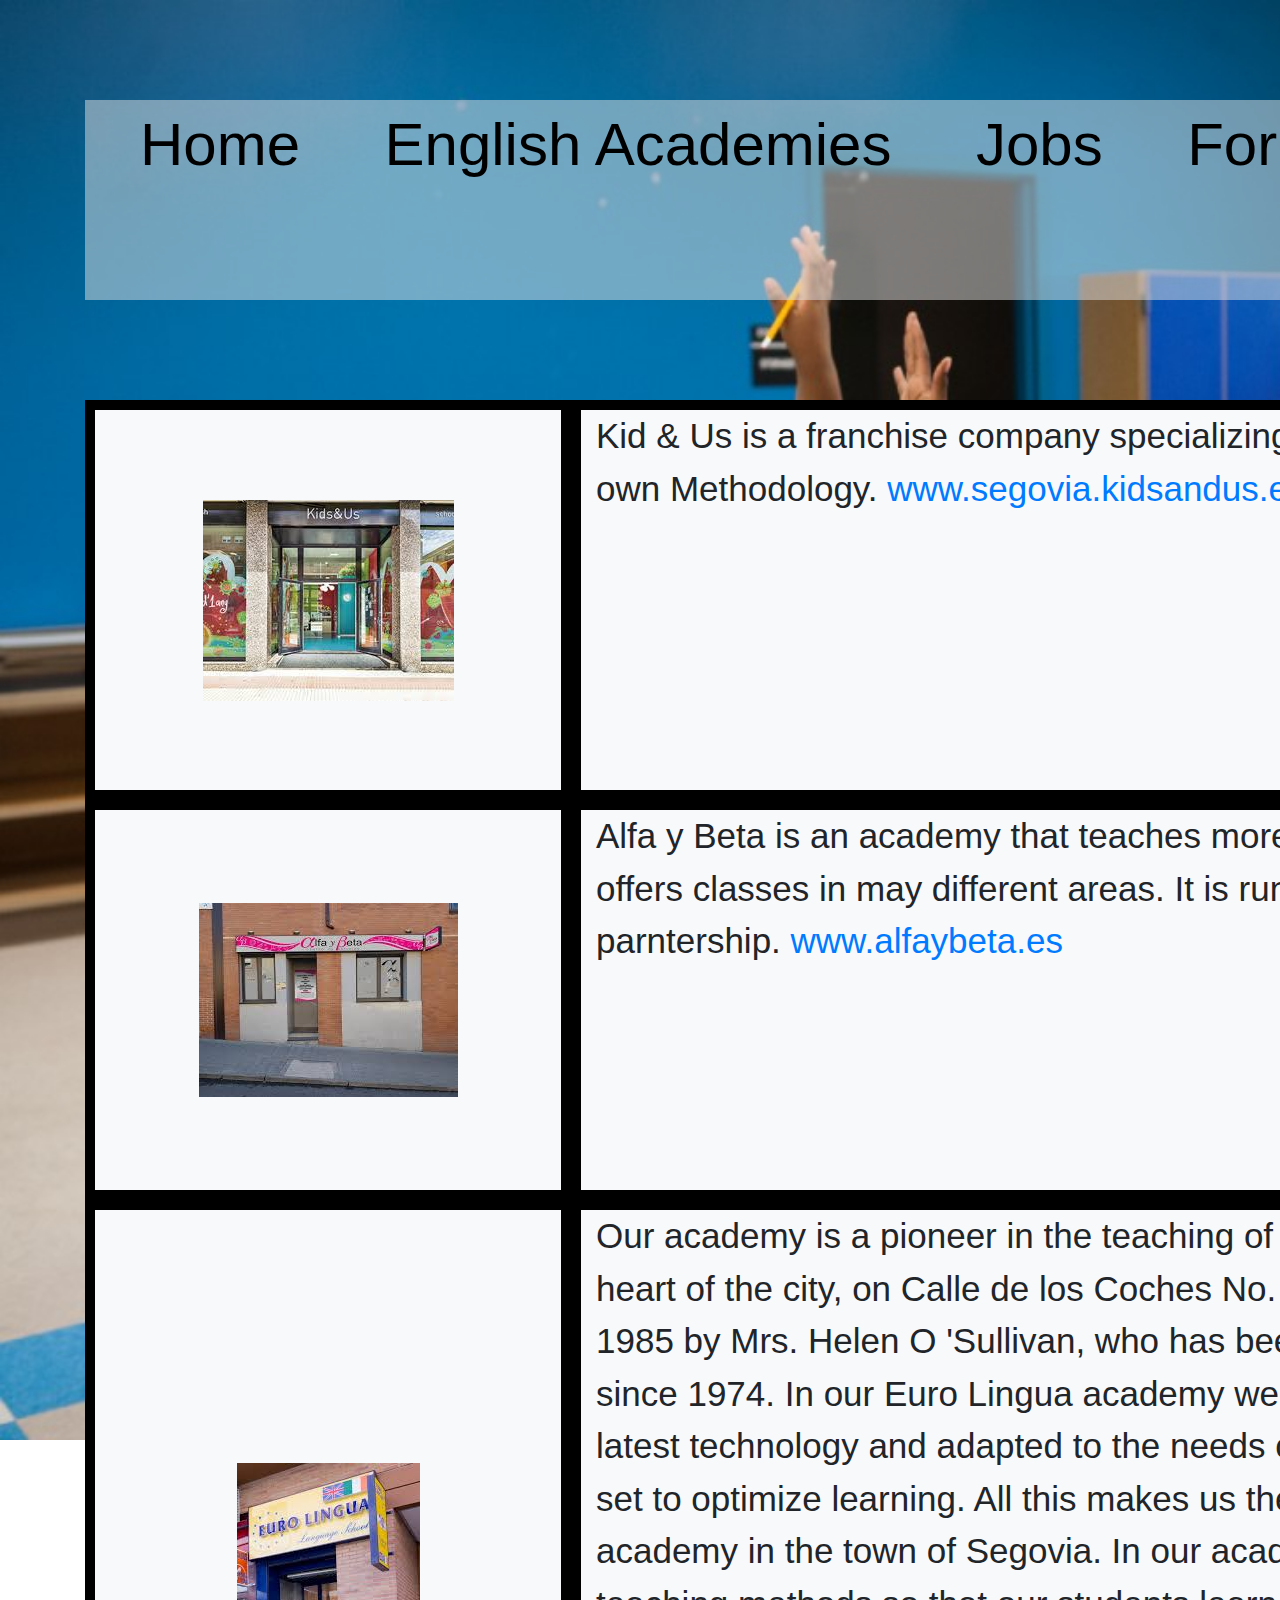
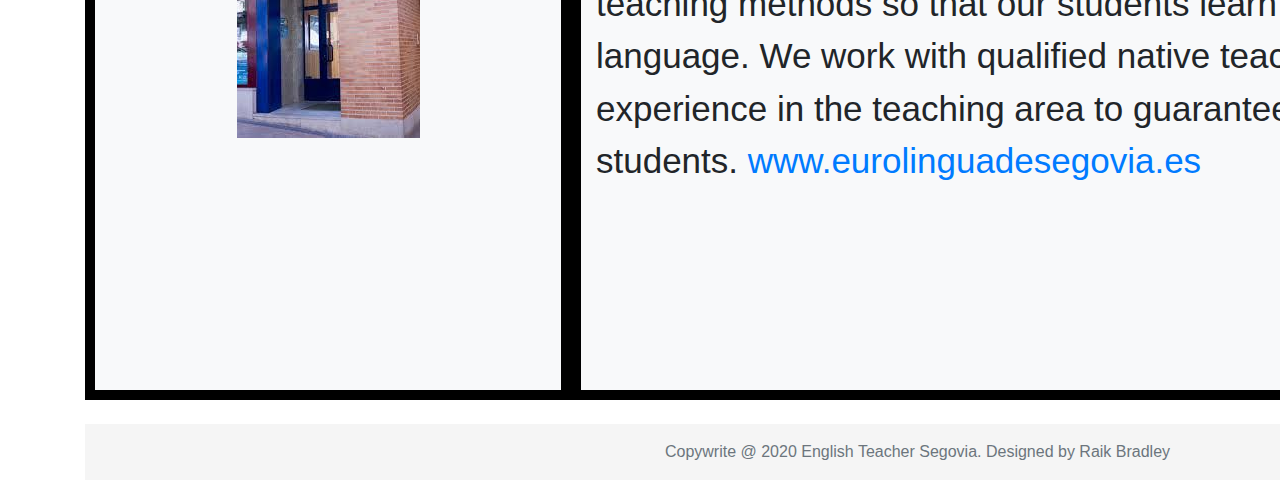
<file: English_Teacher_Segovia_Academies.html>
<!DOCTYPE html>
<html lang="en">

<Head>
    <meta charset="UTF-8">
    <title>English Teacher Segovia page 2</title>
    <link rel="stylesheet" href="English_Teacher_Segovia_CSS/English_Teacher_Segovia_Academies_CSS.css">
    <link rel="stylesheet" href="https://stackpath.bootstrapcdn.com/bootstrap/4.5.2/css/bootstrap.min.css" integrity="sha384-JcKb8q3iqJ61gNV9KGb8thSsNjpSL0n8PARn9HuZOnIxN0hoP+VmmDGMN5t9UJ0Z" crossorigin="anonymous">

    <style>
        @media (min-width:300px) {
            .my-rowone {
                height: 400px;
                width: 180%;
            }
            .my-rowtwo {
                height: 400px;
                width: 180%;
            }
            .my-rowthree {
                height: 400px;
                width: 180%;
            }
            .my-rowfour {
                width: 180%;
                height: 100%;
            }
            .my-colonetwo {
                width: 180%;
                height: 400px;
                border: 10px solid #000000;
            }
            .my-colone {
                width: 180%;
                height: 100%;
                border: 10px solid #000000;
            }
            .my-coltwo {
                width: 180%;
                height: 100%;
                border: 10px solid #000000;
            }
            div p {
                font-size: 35px;
            }
            .modal {
                display: none;
                position: fixed;
                z-index: 1;
                padding-top: 100px;
                left: 0;
                top: 0;
                width: 100%;
                height: 100%;
                overflow: auto;
                background-color: black;
            }
            /* Modal Content */
            .modal-content {
                position: relative;
                background-color: #fefefe;
                margin: auto;
                padding: 0;
                width: 40%;
                height: 50%;
                max-width: 1200px;
                max-height: 1200px;
            }
            /* The Close Button */
            .close {
                color: white;
                position: absolute;
                top: 10px;
                right: 25px;
                font-size: 35px;
                font-weight: bold;
            }
            .close:hover,
            .close:focus {
                color: #999;
                text-decoration: none;
                cursor: pointer;
            }
            .mySlides {
                display: none;
            }
            .cursor {
                cursor: pointer;
            }
            /* Next & previous buttons */
            .prev,
            .next {
                cursor: pointer;
                position: absolute;
                top: 50%;
                width: auto;
                padding: 16px;
                margin-top: -50px;
                color: white;
                font-weight: bold;
                font-size: 20px;
                transition: 0.6s ease;
                border-radius: 0 3px 3px 0;
                user-select: none;
                -webkit-user-select: none;
            }
            /* Position the "next button" to the right */
            .next {
                right: 0;
                border-radius: 3px 0 0 3px;
            }
            /* On hover, add a black background color with a little bit see-through */
            .prev:hover,
            .next:hover {
                background-color: rgba(0, 0, 0, 0.8);
            }
            /* Number text (1/3 etc) */
            .numbertext {
                color: #f2f2f2;
                font-size: 12px;
                padding: 8px 12px;
                position: absolute;
                top: 0;
            }
            .imgmodal {
                margin-bottom: -4px;
                height: 600px;
            }
            .demo {
                opacity: 0.6;
            }
            .active,
            .demo:hover {
                opacity: 1;
            }
            img.hover-shadow {
                transition: 0.3s;
            }
            .hover-shadow:hover {
                box-shadow: 0 4px 8px 0 rgba(0, 0, 0, 0.2), 0 6px 20px 0 rgba(0, 0, 0, 0.19);
            }
            .my-colfive {
                color: rgba(255, 255, 255, 0.0)
            }
        }
        
        @media (min-width:500px) {
            .my-rowfour {
                height: 1000px;
                width: 100%;
            }
            .my-colone {
                width: 100%;
                height: 1000px;
                border: 10px solid #000000;
            }
            .my-coltwo {
                width: 100%;
                height: 1000px;
                border: 10px solid #000000;
            }
            div p {
                font-size: 35px;
            }
            div .Photo-Background img {
                height: 145%;
            }
        }
        
        @media (min-width: 700px) {
            .my-rowfour {
                height: 600px;
                width: 180%;
            }
            .my-colone {
                width: 180%;
                height: 600px;
                border: 10px solid #000000;
            }
            .my-coltwo {
                width: 180%;
                height: 600px;
                border: 10px solid #000000;
            }
            div p {
                font-size: 27px;
            }
            div .Photo-Background img {
                height: 160%;
                width: 165%;
            }
        }
        
        @media (min-width:1000px) {
            .my-rowfour {
                height: 800px;
                width: 180%;
            }
            .my-colone {
                width: 180%;
                height: 800px;
                border: 10px solid #000000;
            }
            .my-coltwo {
                width: 180%;
                height: 800px;
                border: 10px solid #000000;
            }
            div p {
                font-size: 35px;
            }
            div .Photo-Background img {
                height: 160%;
                width: 165%;
            }
            col {
                display: none;
            }
        }
        
        @media (min-width:1500px) {
            .my-rowone {
                height: 200px;
                width: 120%;
            }
            .my-rowtwo {
                height: 200px;
                width: 110%;
            }
            .my-rowthree {
                height: 200px;
                width: 110%;
            }
            .my-rowfour {
                height: 200px;
                width: 110%;
            }
            .my-colonetwo {
                width: 110%;
                height: 200px;
                border: 5px solid #000000;
            }
            .my-colone {
                width: 110%;
                height: 200px;
                border: 5px solid #000000;
            }
            .my-coltwo {
                width: 110%;
                height: 200px;
                border: 5px solid #000000;
            }
            div p {
                font-size: 15px;
            }
            div .Photo-Background img {
                height: 100%;
            }
            col {
                display: none;
            }
        }
    </style>
    <script>
        function openModal() {
            document.getElementById("myModal").style.display = "block";
        }

        function closeModal() {
            document.getElementById("myModal").style.display = "none";
        }

        var slideIndex = 1;
        showSlides(slideIndex);

        function plusSlides(n) {
            showSlides(slideIndex += n);
        }

        function currentSlide(n) {
            showSlides(slideIndex = n);
        }

        function showSlides(n) {
            var i;
            var slides = document.getElementsByClassName("mySlides");
            var dots = document.getElementsByClassName("demo");
            var captionText = document.getElementById("caption");
            if (n > slides.length) {
                slideIndex = 1
            }
            if (n < 1) {
                slideIndex = slides.length
            }
            for (i = 0; i < slides.length; i++) {
                slides[i].style.display = "none";
            }
            for (i = 0; i < dots.length; i++) {
                dots[i].className = dots[i].className.replace(" active", "");
            }
            slides[slideIndex - 1].style.display = "block";
            dots[slideIndex - 1].className += " active";
            captionText.innerHTML = dots[slideIndex - 1].alt;
        }
    </script>
</Head>

<body class="container">
    <div class="container">
        <div class="row my-rowone">
            <div class="col-10 d-flex align-self-center my-colnav" id="nav_tab">
                <nav>
                    <a href="index.html">Home</a>
                    <a href="English_Teacher_Segovia_Academies.html">English Academies</a>
                    <a href="English_Teacher_Segovia_Jobs.html">Jobs</a>
                    <a href="https://teacherchat.freeforums.net/">Forum</a>
                </nav>
            </div>
        </div>
        <div class="row my-rowtwo">
            <div class="col-3 bg-light d-flex justify-content-center my-colonetwo">

                <img class="d-flex align-self-center hover-shadow-cursor" src="Images/Kids&Us.jpg" alt="Image of Kids and Us Segovia" onclick="openModal();currentSlide(1)">

            </div>
            <div class="col-8 bg-light my-colonetwo">
                <p>
                    Kid & Us is a franchise company specializing in teaching English, they us their own Methodology. <a href="https://segovia.kidsandus.es/es/conoce-nuestro-centro/conocenos/">www.segovia.kidsandus.es</a>
                </p>
            </div>
        </div>
        <div class="row my-rowthree">
            <div class="col-3 bg-light d-flex justify-content-center my-colonetwo">
                <img class="d-flex align-self-center hover-shadow-cursor" src="Images/Alfa&Beta-centro-de-estudios.jpg" alt="Image of AlfayBeta" onclick="openModal();currentSlide(2)">
            </div>
            <div class="col-8 bg-light my-colonetwo">
                <p>
                    Alfa y Beta is an academy that teaches more than just the English langauge but offers classes in may different areas. It is run by two ladies in a joint business parntership. <a href="https://www.alfaybeta.es/envianos-correo.html">www.alfaybeta.es</a>
                </p>
            </div>
        </div>
        <div class="row my-rowfour">
            <div class="col-3 bg-light d-flex justify-content-center my-colone">
                <img class="d-flex align-self-center hover-shadow-cursor" src="Images/euro-lingua-language-school-segovia.jpg" alt="Image of Euro-lingua" onclick="openModal();currentSlide(3)">
            </div>
            <div class="col-8 bg-light my-coltwo">
                <p>
                    Our academy is a pioneer in the teaching of English in Segovia, located in the heart of the city, on Calle de los Coches No. 16. The academy was founded in 1985 by Mrs. Helen O 'Sullivan, who has been teaching English in Segovia since 1974. In our Euro
                    Lingua academy we have classrooms equipped with the latest technology and adapted to the needs of the students. In addition, they are set to optimize learning. All this makes us the most recognized language academy in the town of Segovia.
                    In our academy we use the best English teaching methods so that our students learn to function fluently in the use of the language. We work with qualified native teachers who have the necessary experience in the teaching area to guarantee
                    the correct learning of the students. <a href="http://www.eurolinguadesegovia.es/">www.eurolinguadesegovia.es</a>
                </p>
            </div>
        </div>

        <div class="row my-rowfive">
            <div class="col-12 my-colfive">
                col
            </div>

        </div>

    </div>
    <div id="myModal" class="modal">
        <span class="close cursor" onclick="closeModal()">&times;</span>
        <div class="modal-content">

            <div class="mySlides">
                <div class="numbertext">1 / 3</div>
                <img class="imgmodal" src="Images/Kids&Us.jpg" style="width:100%" alt="Image of Kids&Us">
            </div>

            <div class="mySlides">
                <div class="numbertext">2 / 3</div>
                <img class="imgmodal" src="Images/Alfa&Beta-centro-de-estudios.jpg" style="width:100%" alt="Image of AlfayBeta">
            </div>

            <div class="mySlides">
                <div class="numbertext">3 / 3</div>
                <img class="imgmodal" src="Images/euro-lingua-language-school-segovia.jpg" style="width:100%" alt="Iamge of Euro-lingua">
            </div>
            <a class="prev" onclick="plusSlides(-1)">&#10094;</a>
            <a class="next" onclick="plusSlides(1)">&#10095;</a>

            <div class="caption-container">
                <p id="caption"></p>
            </div>

        </div>
    </div>



    <div>
        <div class="Photo-Background">
            <img src="Images/classroom3.jpeg" alt="Image of a classroom">
        </div>

    </div>
    <footer class="footer mt-auto py-3">
        <div class="container d-flex justify-content-center d-flex align-self-center">
            <span class="text-muted">Copywrite @ 2020 English Teacher Segovia. Designed by Raik Bradley</span>
        </div>
    </footer>

</body>



</html>
</file>
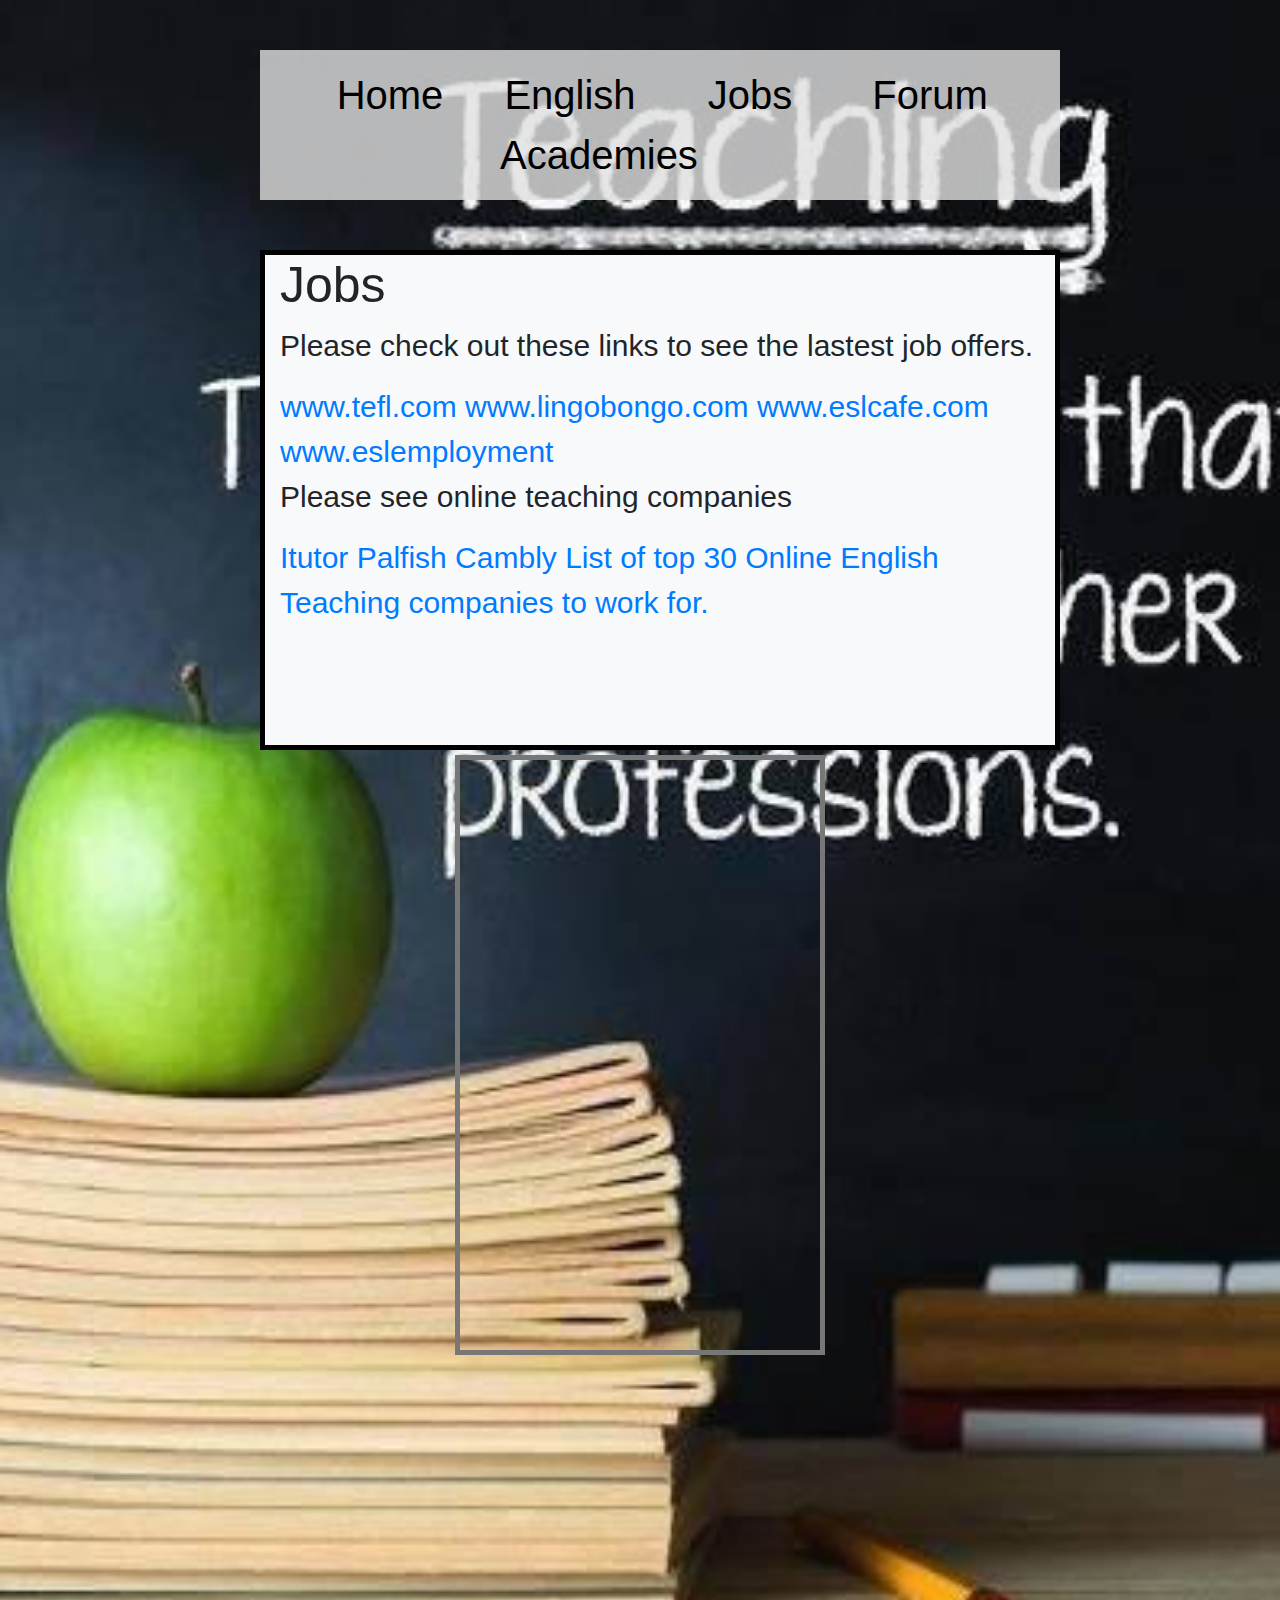
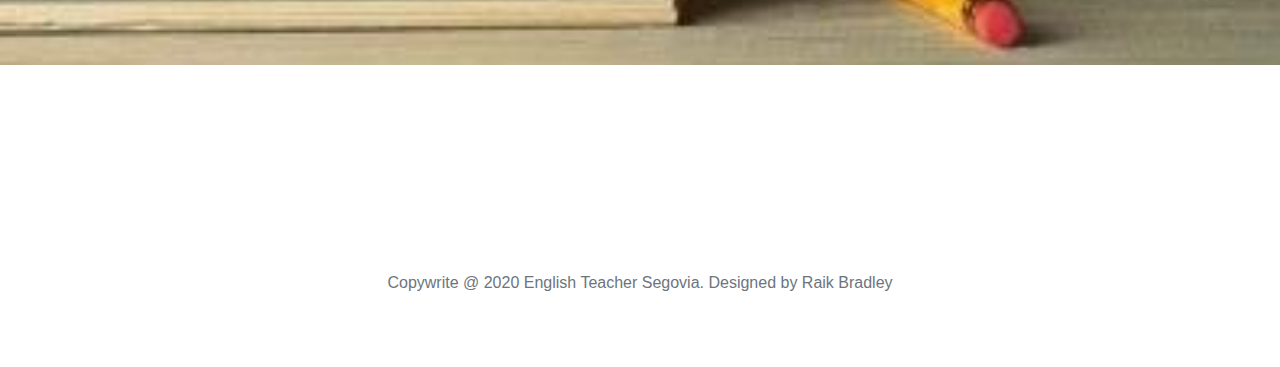
<file: English_Teacher_Segovia_Jobs.html>
<!doctype html>
<html lang="en">

<head>
    <!-- Required meta tags -->
    <meta charset="utf-8">
    <meta name="viewport" content="width=device-width, initial-scale=1, shrink-to-fit=no">

    <!-- Bootstrap CSS -->
    <link rel="stylesheet" href="https://stackpath.bootstrapcdn.com/bootstrap/4.5.2/css/bootstrap.min.css" integrity="sha384-JcKb8q3iqJ61gNV9KGb8thSsNjpSL0n8PARn9HuZOnIxN0hoP+VmmDGMN5t9UJ0Z" crossorigin="anonymous">
    <link rel="stylesheet" href="English_Teacher_Segovia_CSS/English_Teacher_Segovia_Jobs_CSS.css">
    <title>English Teacher Segovia page 3</title>
    <style>
        @media (min-width:300px) {
            .my-row {
                height: 250px;
                width: 300px;
            }
            .my-rowtwo {
                height: 300px;
                width: 300px;
                margin-bottom: 5px;
            }
            .my-colone {
                width: 300px;
                height: 200px;
            }
            .my-coltwo {
                height: 300px;
                border: 5px solid #000000;
                font-size: 15px;
                width: 300px;
                left: 20px;
            }
            h2 {
                font-size: 30px;
            }
            .my-rowthree {
                height: 30px;
            }
            .my-colthree {
                height: 30px;
                display: none;
            }
            .text-muted {
                background-color: rgb(255, 255, 255);
                width: 80%;
                height: 80px;
            }
            .flexbox {
                display: grid;
                align-items: center;
                justify-content: center;
            }
            a {
                height: 15px;
            }
        }
        
        @media (min-width:500px) {
            .my-row {
                height: 250px;
                width: 600px;
            }
            .my-rowtwo {
                height: 300px;
                width: 600px;
            }
            .my-colone {
                width: 600px;
                height: 200px;
            }
            .my-coltwo {
                height: 300px;
                border: 5px solid #000000;
                font-size: 20px;
                width: 300px;
            }
            .flexbox {
                display: flex;
                flex-direction: row;
                width: 1400px;
                align-items: baseline;
                height: 200px;
            }
            .my-rowthree {
                height: 350px;
            }
            .my-colthree {
                height: 350px;
            }
            .my-colcal {
                left: 150px;
            }
            .text-muted {
                width: 100%;
            }
        }
        
        @media (min-width:1000px) {
            .my-row {
                height: 250px;
                width: 800px;
            }
            .my-rowtwo {
                height: 500px;
                width: 800px;
            }
            .my-colone {
                width: 800px;
                height: 200px;
            }
            .my-coltwo {
                height: 500px;
                border: 5px solid #000000;
                font-size: 30px;
                width: 300px;
            }
            .my-rowthree {
                height: 500px;
            }
            .my-colthree {
                height: 500px;
            }
            h2 {
                font-size: 50px;
            }
            .my-colcal {
                left: 200px;
            }
            .text-muted {
                width: 100%;
            }
        }
        
        @media (min-width: 1500px) {
            .my-row {
                height: 250px;
                width: 1100px;
            }
            .my-rowtwo {
                height: 650px;
                width: 1100px;
            }
            .my-colone {
                width: 1100px;
                height: 210px;
                border: 5px solid #000000;
            }
            .my-coltwo {
                height: 650px;
                border: 5px solid #000000;
            }
            .my-colthree {
                display: none;
            }
            .my-rowthree {
                height: 10px;
            }
            .my-colthree {
                height: 10px;
            }
            .text-muted {
                background-color: #f5f5f5;
                height: 50px;
                width: 100%;
            }
            div .Photo-Background img {
                height: 180%;
                width: 100%;
            }
            .flexbox {
                display: flex;
                flex-direction: row;
                width: 1400px;
                align-items: baseline;
                height: 200px;
            }
        }
    </style>
</head>

<body class="container">
    <div class="container">
        <div class="row my-row">
            <div class="col-12 d-flex align-self-center my-colone" id="nav_tab">
                <nav class="flexbox">
                    <a href="index.html">Home</a>
                    <a href="English_Teacher_Segovia_Academies.html">English Academies</a>
                    <a href="English_Teacher_Segovia_Blog.html">Jobs</a>
                    <a href="https://teacherchat.freeforums.net/">Forum</a>
                </nav>
            </div>
        </div>
        <div class="row my-rowtwo">
            <div class="col-12 bg-light my-coltwo">
                <h2>Jobs</h2>
                <p> Please check out these links to see the lastest job offers.
                </p>
                <a href="https://www.tefl.com/">www.tefl.com</a>
                <a href="https://www.lingobongo.com/madrid/">www.lingobongo.com</a>
                <a href="https://www.eslcafe.com">www.eslcafe.com</a>
                <a href="https://www.eslemployment.com">www.eslemployment</a>
                <p> Please see online teaching companies</p>
                <a href="http://www.itutorgroup.com/">Itutor</a>
                <a href="https://www.onlineenglishteaching.com/palfish">Palfish</a>
                <a href="https://www.cambly.com/en/tutors?lang=en">Cambly</a>
                <a href="https://www.lifeofbrit.com/best-companies-to-teach-english-online-teach-and-travel/">List of top 30 Online English Teaching companies to work for.</a>

            </div>


            <div>
                <div class="Photo-Background">
                    <img src="Images/teacher-prof-back-ground.png" alt="Blackboard with message The profession that creates all other professions.">
                </div>
            </div>
        </div>
        <div class="row my-rowcal">
            <div class="col-6 d-flex align-items-center my-colcal">
                <iframe src="https://calendar.google.com/calendar/embed?height=300&amp;wkst=1&amp;bgcolor=%23F09300&amp;ctz=Europe%2FMadrid&amp;src=cmFpa2tpbmRsZUBnbWFpbC5jb20&amp;src=YWRkcmVzc2Jvb2sjY29udGFjdHNAZ3JvdXAudi5jYWxlbmRhci5nb29nbGUuY29t&amp;src=ZW4uc3BhaW4jaG9saWRheUBncm91cC52LmNhbGVuZGFyLmdvb2dsZS5jb20&amp;color=%23039BE5&amp;color=%2333B679&amp;color=%230B8043"
                    style="border:solid 5px #777" width="400" height="600" frameborder="0" scrolling="no"></iframe>
            </div>
        </div>
        <div class="row my-rowthree">
            <div class="col my-colthree">
                col
            </div>
        </div>
        <footer class="footer mt-auto py-3 my-rowfour">
            <div class="container">
                <span class=" d-flex justify-content-center text-muted">Copywrite @ 2020 English Teacher Segovia. Designed by Raik Bradley</span>
            </div>
        </footer>
    </div>

    <!-- Optional JavaScript -->
    <!-- jQuery first, then Popper.js, then Bootstrap JS -->
    <script src="https://code.jquery.com/jquery-3.5.1.slim.min.js" integrity="sha384-DfXdz2htPH0lsSSs5nCTpuj/zy4C+OGpamoFVy38MVBnE+IbbVYUew+OrCXaRkfj" crossorigin="anonymous"></script>
    <script src="https://cdn.jsdelivr.net/npm/popper.js@1.16.1/dist/umd/popper.min.js" integrity="sha384-9/reFTGAW83EW2RDu2S0VKaIzap3H66lZH81PoYlFhbGU+6BZp6G7niu735Sk7lN" crossorigin="anonymous"></script>
    <script src="https://stackpath.bootstrapcdn.com/bootstrap/4.5.2/js/bootstrap.min.js" integrity="sha384-B4gt1jrGC7Jh4AgTPSdUtOBvfO8shuf57BaghqFfPlYxofvL8/KUEfYiJOMMV+rV" crossorigin="anonymous"></script>
</body>

</html>
</file>
<file: English_Teacher_Segovia_CSS/English_Teacher_Segovia_Academies_CSS.css>
@media (min-width: 300px) {
    div .Photo-Background img {
        position: absolute;
        top: 0;
        left: 0;
        width: 100%;
        height: 100%;
        pointer-events: none;
        z-index: -99;
    }
    .footer {
        background-color: #f5f5f5;
        width: 150%;
        height: 100%;
    }
}

@media (min-width: 500px) {
    div .Photo-Background img {
        position: absolute;
        top: 0;
        left: 0;
        width: 140%;
        height: 130%;
        pointer-events: none;
        z-index: -99;
    }
    #nav_tab {
        background-color: rgba(225, 225, 225, 0.5);
        height: 200px;
        border: rgba(225, 225, 225, 0.5);
    }
    nav a {
        font-size: 60px;
        color: rgb(0, 0, 0);
        text-decoration: none;
        width: 200px;
        text-align: center;
        padding: 20px;
        margin: 20px;
        margin-top: 10px;
    }
}

@media (min-width: 1500px) {
    div .Photo-Background img {
        position: absolute;
        top: 0;
        left: 0;
        width: 100%;
        height: 115%;
        pointer-events: none;
        z-index: -99;
    }
    #nav_tab {
        background-color: rgba(225, 225, 225, 0.5);
        height: 60px;
        border: rgba(225, 225, 225, 0.5);
    }
    nav a {
        font-size: 40px;
        color: rgb(0, 0, 0);
        text-decoration: none;
        width: 200px;
        text-align: center;
        padding: 20px;
        margin: 20px;
        margin-top: 10px;
    }
    img {
        height: 180px;
        width: 180px;
        padding: 5px #000000;
    }
    body {
        display: flex;
        min-height: 100%;
        flex-direction: column;
    }
    #container body {
        flex: 1;
    }
    .container {
        width: auto;
        max-width: 680px;
        padding: 0 15px;
    }
    .footer {
        background-color: #f5f5f5;
        width: 100%;
        height: 5%;
    }
    html {
        height: auto;
    }
}
</file>
<file: English_Teacher_Segovia_CSS/English_Teacher_Segovia_Jobs_CSS.css>
@media (min-width:300px) {
    #nav_tab {
        background-color: rgba(225, 225, 225, 0.8);
        height: 200px;
        width: 200x;
        left: 20px;
    }
    nav a {
        font-size: 20px;
        color: rgb(0, 0, 0);
        text-decoration: none;
        width: 200px;
        text-align: center;
        padding: 10px;
        margin: 10px;
        margin-top: 5px;
    }
    div .Photo-Background img {
        position: absolute;
        top: 0;
        left: 0;
        width: 120%;
        height: 185%;
        pointer-events: none;
        z-index: -99;
    }
    body {
        display: flex;
        min-height: 100%;
        flex-direction: column;
    }
    #container body {
        flex: 1;
    }
    .container {
        width: auto;
        max-width: 2000px;
        padding: 0 15px;
        align-items: center;
    }
}

@media (min-width: 500px) {
    #nav_tab {
        background-color: rgba(225, 225, 225, 0.8);
        height: 150px;
        width: 600x;
    }
    nav a {
        width: 130px;
        font-size: 30px;
    }
}

@media (min-width: 1000px) {
    nav a {
        font-size: 40px;
        width: 160px;
    }
}

@media (min-width: 1500px) {
    div .Photo-Background img {
        position: absolute;
        top: 0;
        left: 0;
        width: 100%;
        height: 100%;
        pointer-events: none;
        z-index: -99;
    }
    #nav_tab {
        background-color: rgba(225, 225, 225, 0.8);
        height: 150px;
        width: 300px;
        border: rgba(225, 225, 225, 0.5);
    }
    nav a {
        font-size: 30px;
        color: rgb(0, 0, 0);
        text-decoration: none;
        width: 200px;
        text-align: center;
        padding: 20px;
        margin: 20px;
        margin-top: 10px;
    }
    body {
        display: flex;
        min-height: 100%;
        flex-direction: column;
    }
    #container body {
        flex: 1;
    }
    .container {
        width: auto;
        max-width: 2000px;
        padding: 0 15px;
    }
}
</file>
